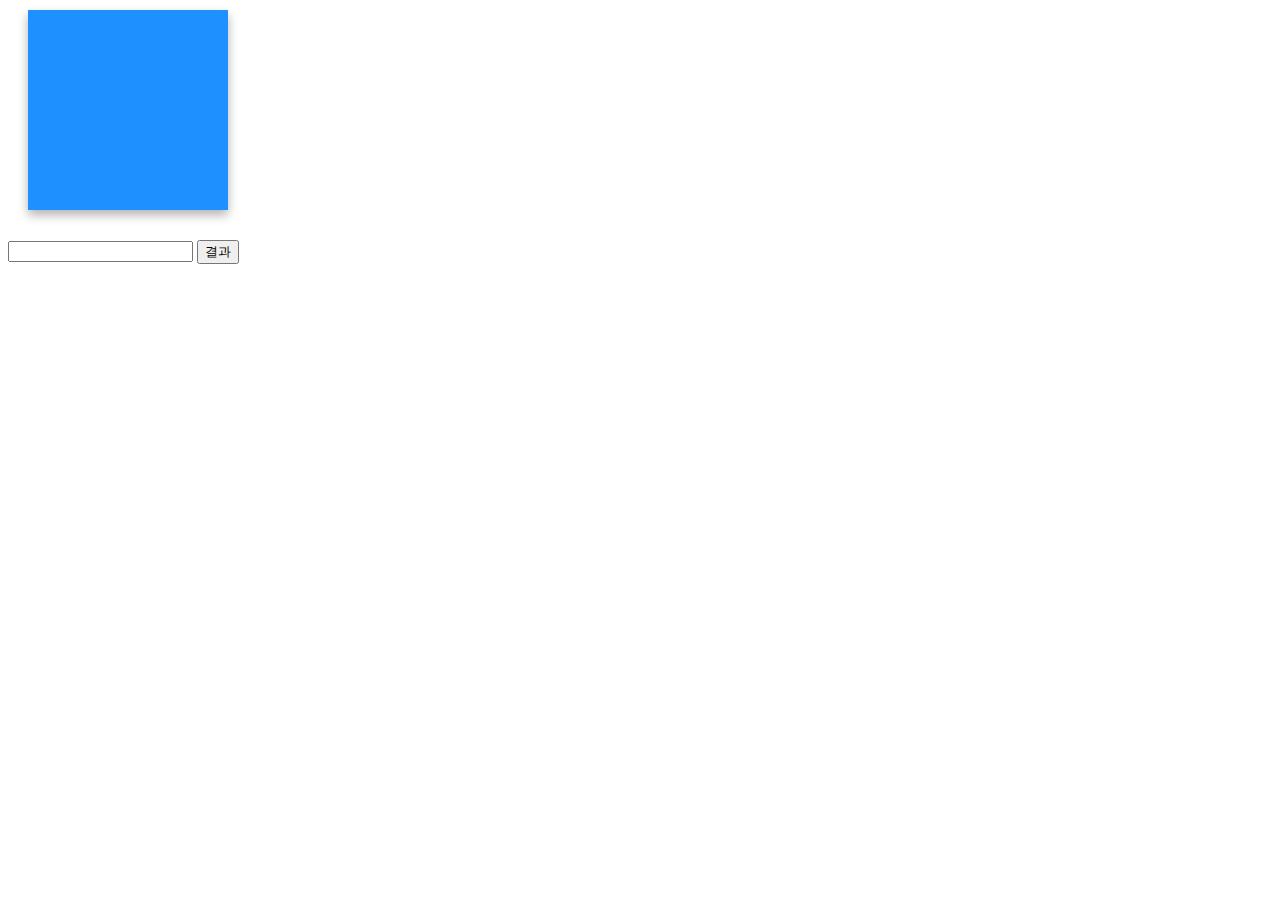
<file: Button_Push_and_Out/index.html>
<!DOCTYPE html>
<html>
    <head>
        <meta charset="utf-8" />
        <meta name="generator" content="제작툴"/>
        <meta name="author" content="제작자" />
        <meta name="keywords" content="사이트 키워드" />
        <meta name="description" content="사이트 설명" />
        <meta name="viewport" content="width=device-width, user-scalable=no">
        <title>Hanpixel</title>
        <link rel="stylesheet" href="css/style.css" />
    </head>
    <body>

        <div class="box" id="box1"></div>
        <div class="box a" id="box2"></div>
        
        <div id="nemo"></div>
        <input type="text" id="user" />
        <button>결과</button>
        
        <div id="long"></div>
        
        <script src="js/jquery-3.1.1.min.js"></script>
        <script src="js/script.js"></script>

    </body>
</html>
</file>
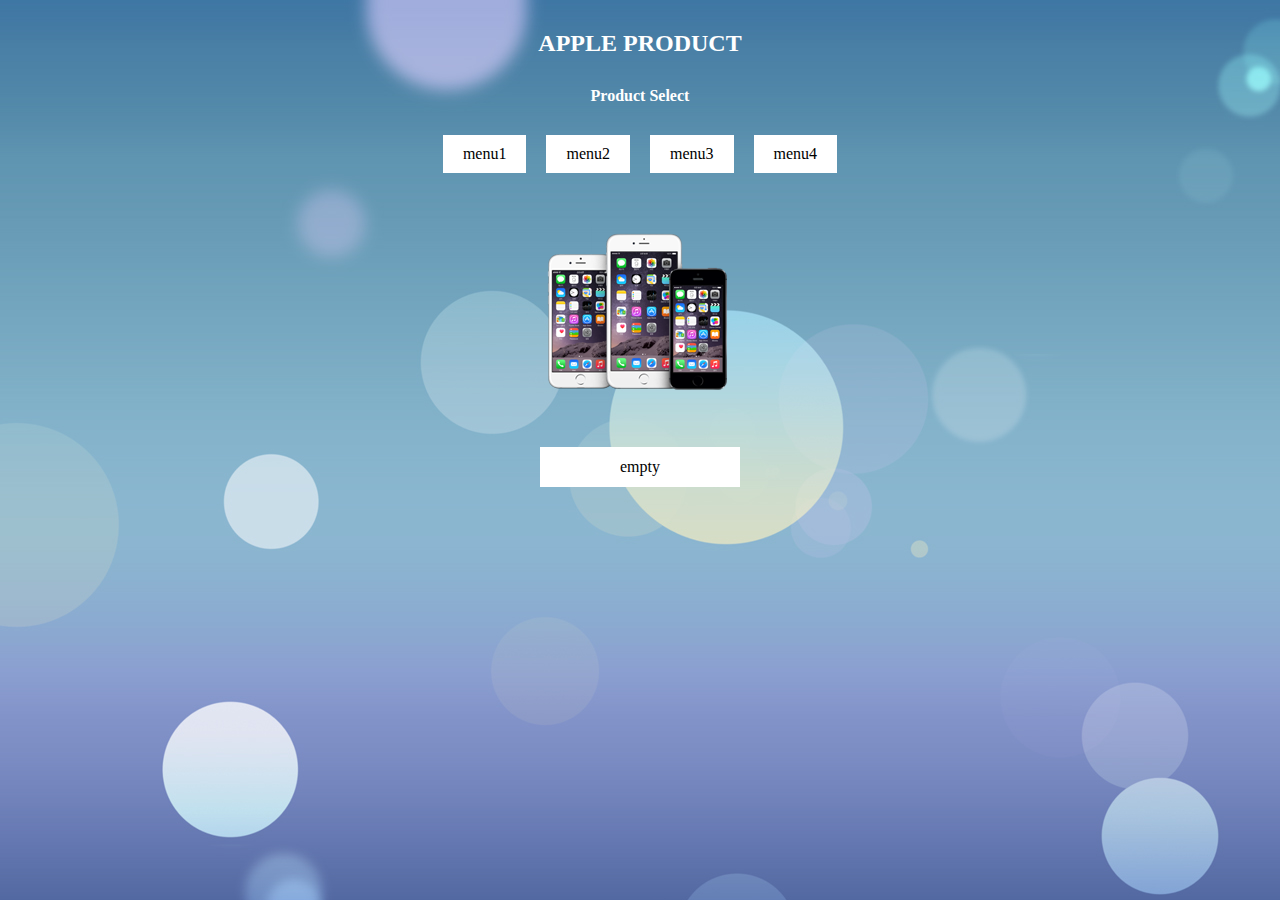
<file: Change_Product/index.html>
<!DOCTYPE html>
<html>
    <head>
        <meta charset="utf-8" />
        <meta name="generator" content="제작툴"/>
        <meta name="author" content="제작자" />
        <meta name="keywords" content="사이트 키워드" />
        <meta name="description" content="사이트 설명" />
        <meta name="viewport" content="width=device-width, user-scalable=no">
        <title>Hanpixel</title>
        <link rel="stylesheet" href="css/style.css" />
    </head>
    <body>

        <h1>APPLE PRODUCT</h1>
        <h2>Product Select</h2>
        
        <ul class="menu">
            <li id="menu1">menu1</li>
            <li id="menu2">menu2</li>
            <li id="menu3">menu3</li>
            <li id="menu4">menu4</li>
        </ul>
        
        <div id="product"></div>
        <div id="title">empty</div>

        <script src="js/jquery-3.1.1.min.js"></script>
        <script src="js/script.js"></script>

    </body>
</html>
</file>
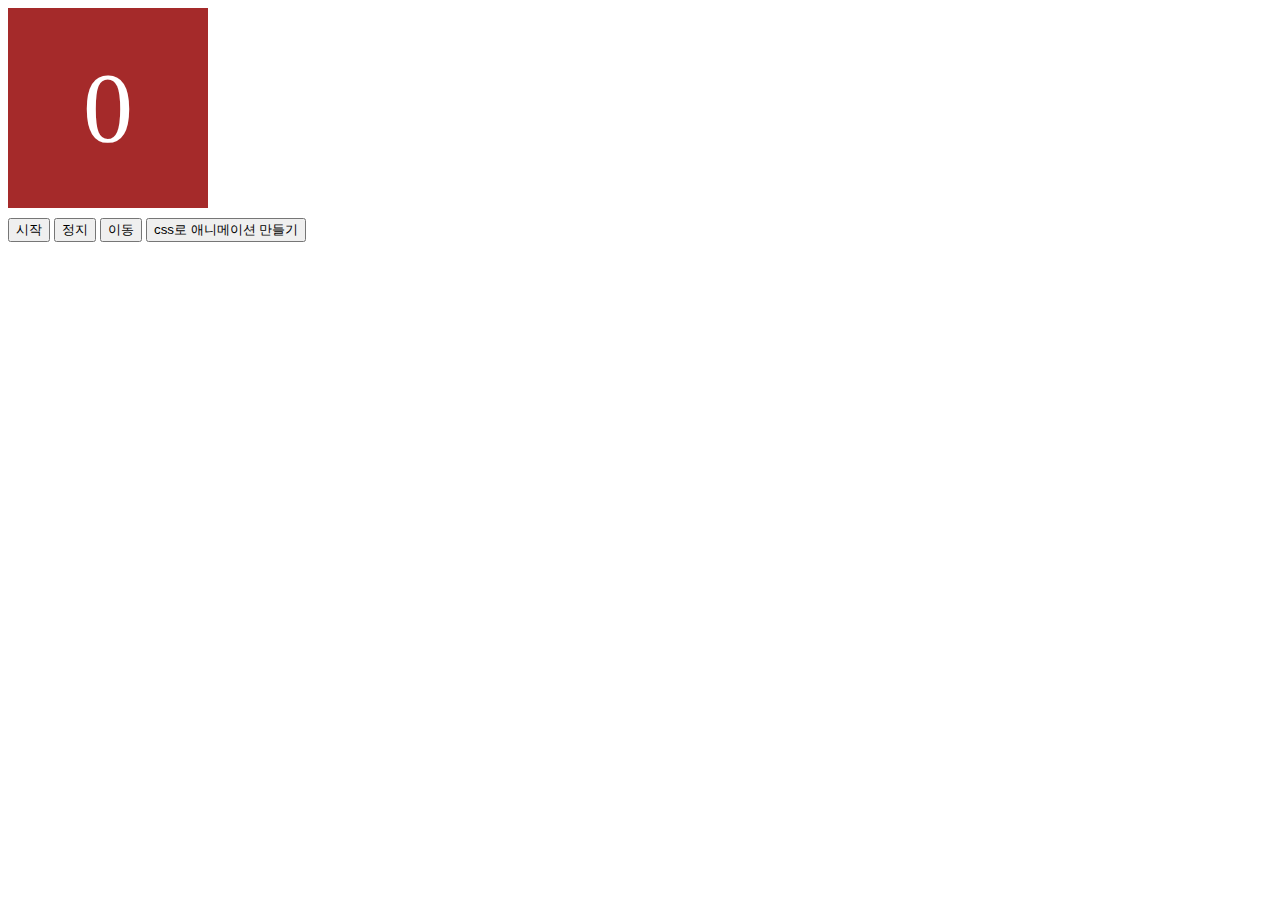
<file: TimerEx/index.html>
<!DOCTYPE html>
<html>
    <head>
        <meta charset="utf-8" />
        <meta name="generator" content="제작툴"/>
        <meta name="author" content="제작자" />
        <meta name="keywords" content="사이트 키워드" />
        <meta name="description" content="사이트 설명" />
        <meta name="viewport" content="width=device-width, user-scalable=no">
        <title>Hanpixel</title>
        <link rel="stylesheet" href="css/style.css" />
    </head>
    <body>
        
        <div class="clock">0</div>
        
        <div class="button">
        <button class="play">시작</button>
        <button class="pause">정지</button>
        <button class="right">이동</button>
        <button class="cssmove">css로 애니메이션 만들기</button>
        </div>

        <script src="js/jquery-3.1.1.min.js"></script>
        <script src="js/script.js"></script>

    </body>
</html>
</file>
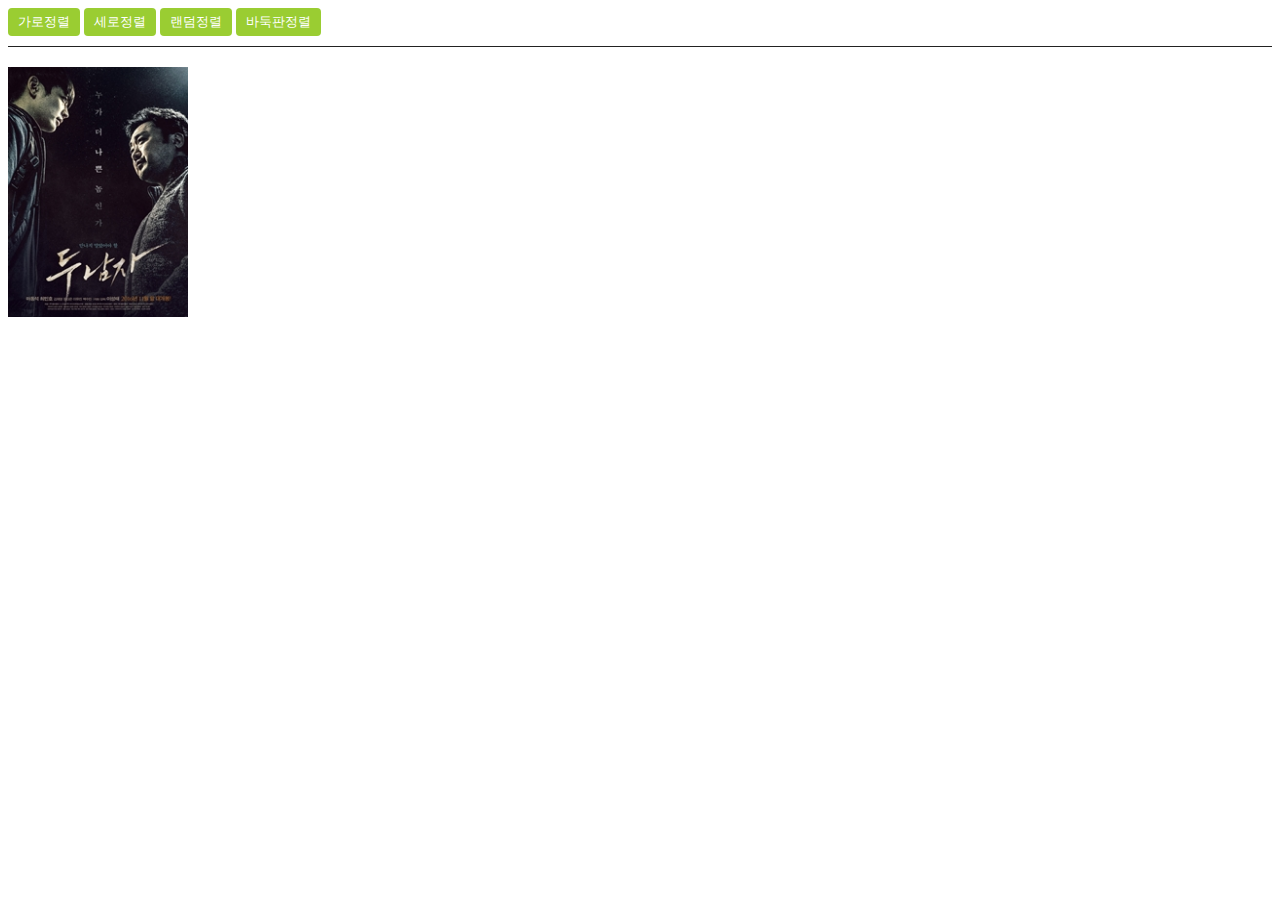
<file: Various_sorting/index.html>
<!DOCTYPE html>
<html>
    <head>
        <meta charset="utf-8" />
        <meta name="generator" content="제작툴"/>
        <meta name="author" content="제작자" />
        <meta name="keywords" content="사이트 키워드" />
        <meta name="description" content="사이트 설명" />
        <meta name="viewport" content="width=device-width, user-scalable=no">
        <title>Hanpixel</title>
        <link rel="stylesheet" href="css/style.css" />
    </head>
    <body>
        
        <div class="btn">
            <button id="hor">가로정렬</button>
            <button id="ver">세로정렬</button>
            <button id="ran">랜덤정렬</button>
            <button id="grid">바둑판정렬</button>
        </div>
        
        <div class="container" id="poster">
            <img src="images/poster1.jpg" / >
            <img src="images/poster2.jpg" / >
            <img src="images/poster3.jpg" / >
            <img src="images/poster4.jpg" / >
            <img src="images/poster5.jpg" / >
            <img src="images/poster6.jpg" / >
            <img src="images/poster7.jpg" / >
        </div>
        
        <script src="js/jquery-3.1.1.min.js"></script>
        <script src="js/script.js"></script>

    </body>
</html>
</file>
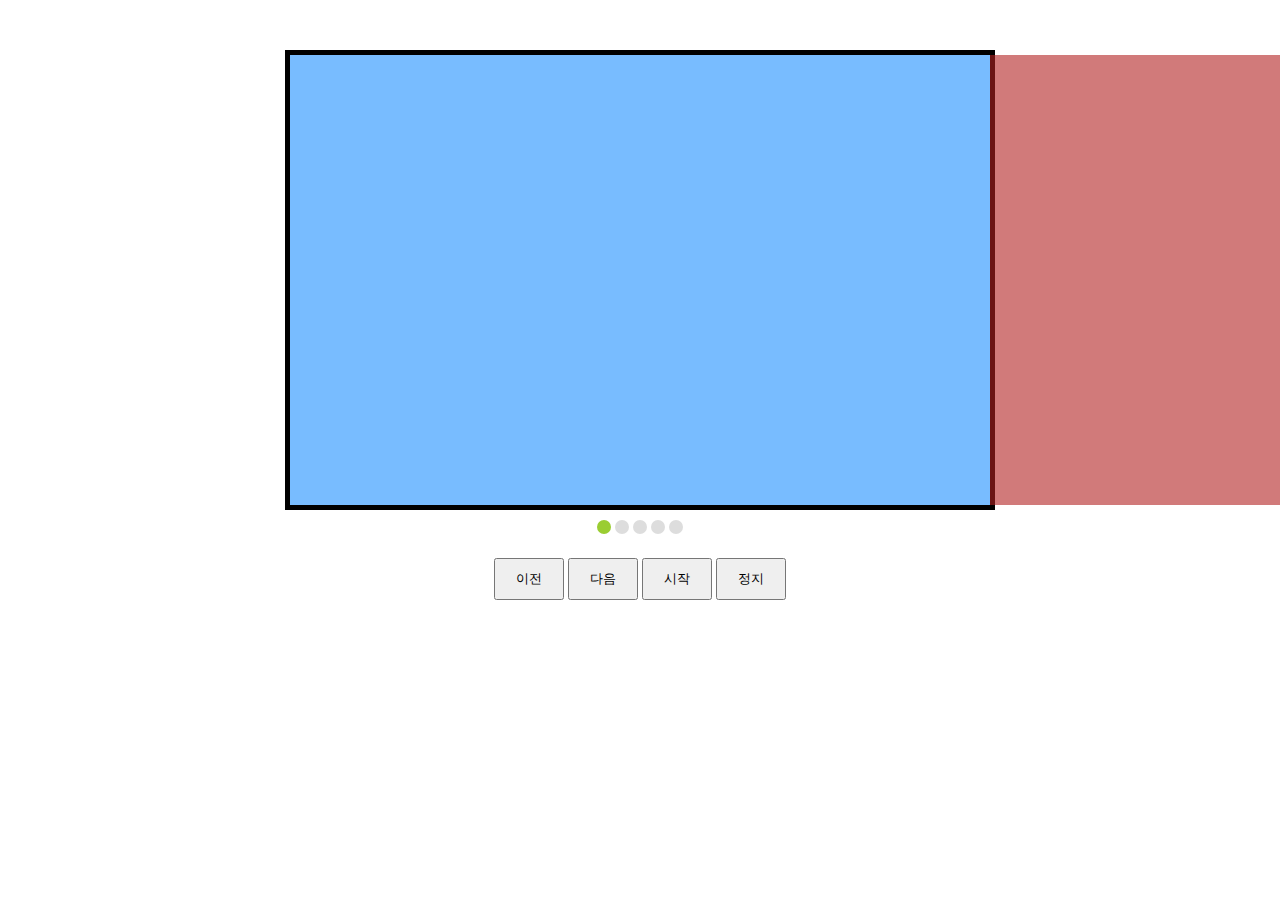
<file: Button_Push_and_Out/이상한 애니메이션/index.html>
<!DOCTYPE html>
<html>
    <head>
        <meta charset="utf-8" />
        <meta name="generator" content="제작툴"/>
        <meta name="author" content="제작자" />
        <meta name="keywords" content="사이트 키워드" />
        <meta name="description" content="사이트 설명" />
        <meta name="viewport" content="width=device-width, user-scalable=no">
        <title>Hanpixel</title>
        <link rel="stylesheet" href="css/style.css" />
    </head>
    <body>
        <div class="slider">
            <ul class="item">
  
                <li></li>
                <li></li>
                <li></li>
                <li></li>
                <li></li>
            </ul>
        </div>
        
        <div class="page">
            <div class="active"> </div>
            <div></div>
            <div></div>
            <div></div>
            <div></div>
        </div>

        <div class="btn">
            <button id="prev">이전</button>
            <button id="next">다음</button>
            <button id="play">시작</button>
            <button id="pause">정지</button>
        </div>
        
        <script src="js/jquery-3.1.1.min.js"></script>
        <script src="js/script.js"></script>

    </body>
</html>
</file>
<file: Button_Push_and_Out/css/style.css>
.box { width:200px; height: 200px; background-color: yellowgreen; 
    margin:20px; transition: all .6s ease; display: none;
    
}

#box2.change { background-color: blue; }

#nemo { width:200px; height: 200px; background-color: dodgerblue; 
margin: 20px; 
    /*버튼 누르듯이 만드는 기능*/
    transform: translateY(-10px);
    box-shadow: 0px 5px 10px rgba(0,0,0,0.3);
    transition: all .5s ease; 
    
}
#nemo.color { background-color: deeppink; 
    
    /*버튼 누르듯이 만드는 기능*/
    transform: translateY(0);
    box-shadow: 0px 0px 0px rgba(0,0,0,0.3);
    transition: all .1s ease; 
}

#long { width:200px; height: 4000px; background-color: coral; display: none;}
</file>
<file: Change_Product/css/style.css>
* { margin:0; padding:0; }
li { list-style: none; }

body { background: url(../images/bg.jpg); text-align: center; }

h1,h2 { margin-top: 30px; font-size: 24px; color: #fff; }
h2 { font-size: 16px; }

.menu { display: inline-block; margin-top: 30px; }
.menu li { 
    float: left; padding: 10px 20px; 
    background:#fff; 
    margin: 0 10px;
}

#product { width:250px; height:170px; 
    background: url(../images/item.png);
    margin: 50px auto;
    background-position: 0;
    transition: all .4s ease;
}

#title { width: 200px; height:40px; line-height: 40px; background:#fff;
    margin:0 auto;
}
</file>
<file: TimerEx/css/style.css>
.clock { width: 200px; height: 200px; font-size: 100px; color:#fff; 
background-color: brown; text-align: center; line-height: 200px; 
transition: all 1s linear;
}

.clock.active { transform: translateX(200px);}

.button { margin-top: 10px;}
</file>
<file: Various_sorting/css/style.css>
.btn { margin-bottom: 20px; padding-bottom: 10px;
border-bottom: 1px solid #222; }
button { background-color: yellowgreen; color:#fff; border-radius: 4px; border:0; padding: 5px 10px; }

.container { position: relative; width: 600px;}
.container img { position: absolute; top:0; left:0; width: 180px; height: 250px; transition: all .4s ease;}

/*masonery.com*/
</file>
<file: Button_Push_and_Out/이상한 애니메이션/css/style.css>
*{margin:0; padding: 0;}
li { list-style: none; }
.slider {
    width:700px; height: 450px; margin: 50px auto 10px;
    border:5px solid #000;
    
}

.item { width: 3500px; }
.item li { width: 700px; height: 450px; opacity: .6; float: left; }
.item li:nth-child(1) { background-color: dodgerblue; }
.item li:nth-child(2) { background-color: firebrick; }
.item li:nth-child(3) { background-color: gold; }
.item li:nth-child(4) { background-color: seagreen; }
.item li:nth-child(5) { background-color: lightblue;}


.btn { text-align: center; }
button { padding:10px 20px; }

.page { text-align: center; margin-bottom: 20px; }
.page div { display: inline-block; width: 14px; height: 14px; 
    border-radius: 50%; background: #ddd; }

/* 자동 슬라이드 
정지(3초) -> 슬라이드 이동 (1초) -> 정지(3초-2번째 슬라이드) -> ..맨앞으로 이동(1초) */

/*
.item { animation: slider 20s linear infinite; }
.slider { overflow: hidden; }
.slider:hover .item{ animation-play-state: paused; }

@keyframes slider {
    
    0% { transform : translateX(0px); }
    15% { transform : translateX(0px); }
    
    20% { transform : translateX(-700px); }
    35% { transform : translateX(-700px); }
    
    40% { transform: translateX(-1400px); }
    55% { transform: translateX(-1400px); }
    
    60% { transform: translateX(-2100px); }
    75% { transform: translateX(-2100px); }
    
    80% { transform: translateX(-2800px); }
    95% { transform: translateX(-2800px); }
    
    100% { transform: translateX(0px); }
}
*/

.page div.active { background-color: yellowgreen;}
</file>
